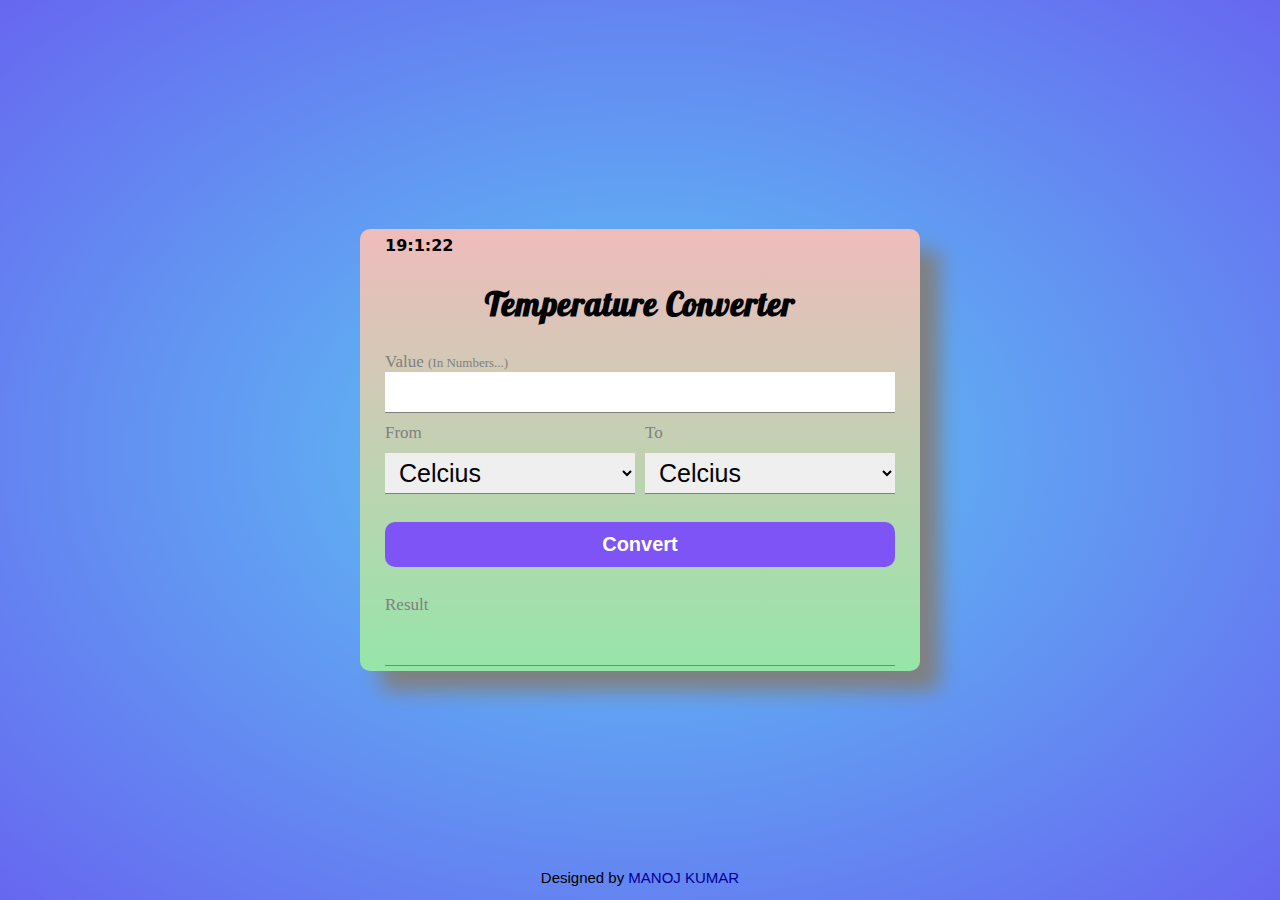
<file: index.html>
<!DOCTYPE html>
<html lang="en">

<head>
    <meta charset="UTF-8">
    <meta http-equiv="X-UA-Compatible" content="IE=edge">
    <meta name="viewport" content="width=device-width, initial-scale=1.0">
    <title>Welcome to Temperature Converter</title>
    <link rel="stylesheet" href="style.css">
    <link rel="stylesheet" href="https://cdn.jsdelivr.net/npm/bootstrap-icons@1.9.1/font/bootstrap-icons.css">
</head>

<body>
    <div class="container">
        <div class="task-bar">
            <div id="p1"></div>
         
        </div>
        <h1>Temperature Converter</h1>
        <div class="inputs">
            <div style="display: flex;
            flex-direction: column;">
                <label for="degree">Value <span id="small">(In Numbers...)</span></label>
                <input type="number" name="degree" id="inputValue" required>
            </div>
            <div class="inptsss">
                <div>
                    <label for="type">From</label>
                    <select name="type" id="type1">
                        <option value="celcius">Celcius</option>
                        <option value="fahrenheit">Fahrenheit</option>
                        <option value="kelvin">Kelvin</option>
                        <option value="rankine">Rankine</option>
                    </select>
                </div>
                <div>
                    <label for="type">To</label>
                    <select name="type" id="type2">
                        <option value="celcius">Celcius</option>
                        <option value="fahrenheit">Fahrenheit</option>
                        <option value="kelvin">Kelvin</option>
                        <option value="rankine">Rankine</option>
                    </select>
                </div>
            </div>
        </div>
        <button type="submit" id="btn" onclick="temperature()">Convert</button>
        <div class="resultss">
            <label for="result">Result</label>
            <div id="result"></div>
        </div>
    </div>
    <div class="footer">
        <p>Designed by <a href="linkedin.com/in/manoj-kumar-gaddameedi-3321a2204">MANOJ KUMAR</a></p>
    </div>
    <script src="main.js"></script>
</body>

</html>
</file>
<file: style.css>
@import url('https://fonts.googleapis.com/css2?family=Lobster&display=swap');

* {
    margin: 0;
    padding: 0;
}

body {
    height: 100vh;
    background-image: radial-gradient(rgb(93, 201, 244),rgb(103, 103, 240));
    display: flex;
    justify-content: center;
    align-items: center;
    position: relative;
}

.container {
    background-image:linear-gradient(rgb(239, 188, 188),rgb(150, 229, 169));
    width: 510px;
    /* height: 373px; */
    padding: 5px 25px;
    border-radius: 10px;
    display: flex;
    flex-direction: column;
    gap: 28px;
    box-shadow: 20px 20px 20px grey;
}

.container h1 {
    font-family: 'Lobster', cursive;
    font-size: 33px;
    font-weight: 700;
    text-align: center;
    user-select: none;
    letter-spacing: 1px;
}

.task-bar {
    display: flex;
    justify-content: space-between;
    align-items: center;
    user-select: none;
    padding: 2px 0 0 0;
}

#p1 {
    font-family: system-ui;
    font-weight: 600;
    display: flex;
    justify-content: center;
    align-items: center;
}

.inputs {
    display: flex;
    flex-direction: column;
    gap: 10px;
}

.inputs:first-child {
    display: flex;
    flex-direction: column;
    gap: 10px;
}

.inptsss {
    display: flex;
    gap: 10px;
}

.inptsss div {
    display: flex;
    flex-direction: column;
    gap: 10px;
    width: 100%;
}

#small {
    font-size: 13px;
}

#result,
#inputValue {
    height: 40px;
    font-size: 25px;
    border: 1px solid gray;
    border-left: none;
    border-right: none;
    border-top: none;
    outline: none;
    padding: 0 10px;
    font-weight: 600;
    font-family: system-ui, -apple-system, BlinkMacSystemFont, 'Segoe UI', Roboto, Oxygen, Ubuntu, Cantarell, 'Open Sans', 'Helvetica Neue', sans-serif;
}

#result:focus,
#inputValue:focus {
    height: 40px;
    font-size: 25px;
    border: 1px solid rgb(130, 130, 255);
    border-left: none;
    border-right: none;
    border-top: none;
    outline: none;
    padding: 0 10px;
}

#btn {
    height: 45px;
    font-size: 20px;
    font-weight: 600;
    background-color: rgb(127, 84, 246);
    color: white;
    border: none;
    border-radius: 10px;
    cursor: pointer;

}

#btn:active {
    height: 45px;
    font-size: 20px;
    font-weight: 600;
    background-color: rgb(108, 108, 255);
    color: white;
    border: none;
    border-radius: 10px;
    cursor: pointer;
}

.resultss {
    display: flex;
    flex-direction: column;
    gap: 10px;
}

#type1,
#type2 {
    height: 41px;
    font-size: 25px;
    border: 1px solid gray;
    border-left: none;
    border-right: none;
    border-top: none;
    outline: none;
    padding: 0 10px;
}

#type1:focus,
#type2:focus {
    height: 41px;
    font-size: 25px;
    border: 1px solid rgb(130, 130, 255);
    border-left: none;
    border-right: none;
    border-top: none;
    outline: none;
    padding: 0 10px;
}

label {
    font-size: 17px;
    font-family: -webkit-pictograph;
    color: gray;
}

.footer {
    height: 5vh;
    width: 100vw;
    position: absolute;
    bottom: 0px;
    display: flex;
    justify-content: center;
    align-items: center;
}

.footer p {
    font-size: 15px;
    font-family: Arial, Helvetica, sans-serif
}

.footer p a {
    text-decoration: none;
    color: rgb(0, 0, 148);
}

.footer p a:hover {
    color: blue;
}


@media only screen and (max-width: 575px) {
    .container {
        transform: scale(0.95);
    }
}

@media only screen and (max-width: 425px) {
    .container {
        transform: scale(0.9);
    }
}

@media only screen and (max-width: 340px) {
    .container {
        transform: scale(0.8);
    }
}
</file>
